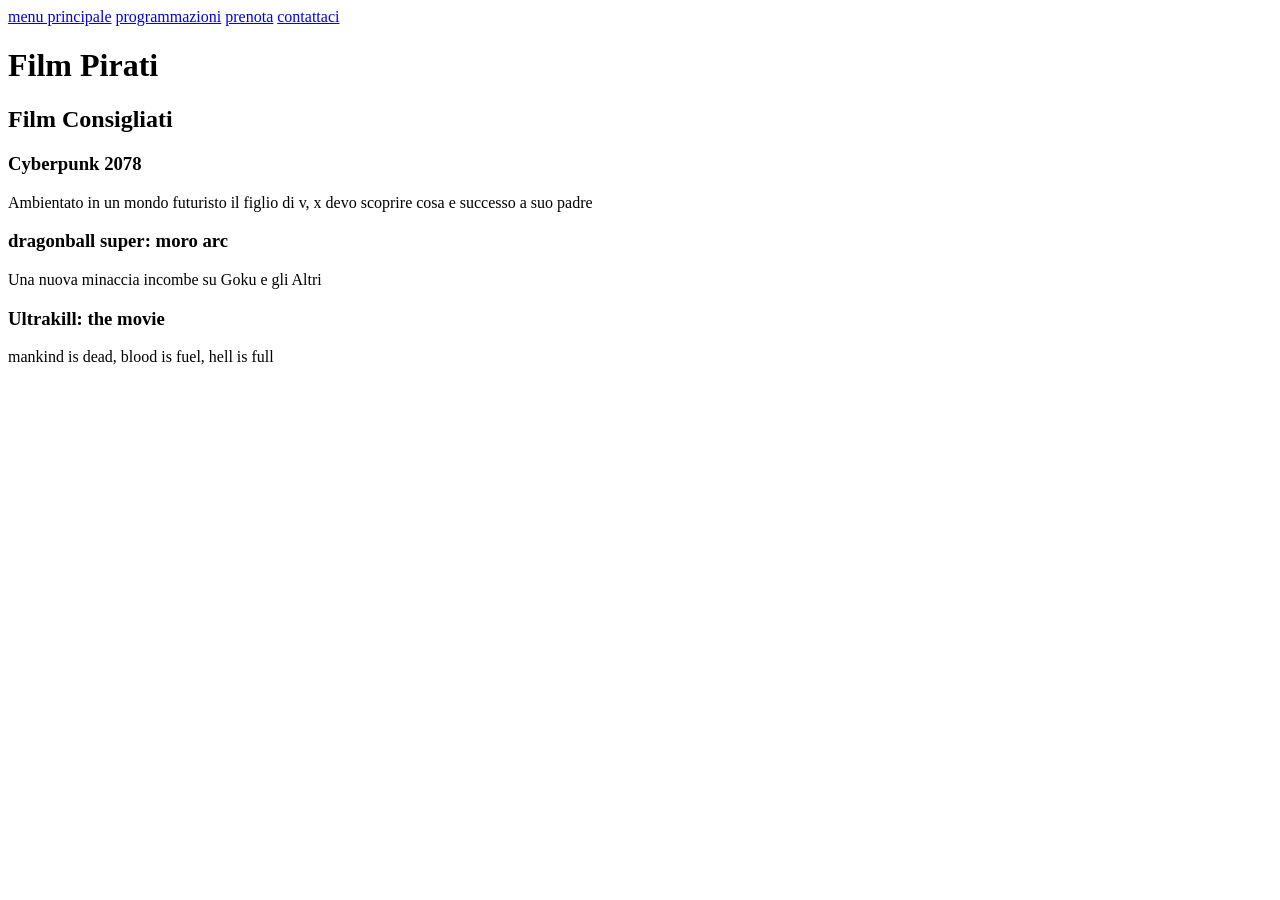
<file: index.html>
<!DOCTYPE html>
<html lang="it">
<head>
    <meta charset="UTF-8">
    <meta name="viewport" content="width=device-width, initial-scale=1.0">
    <title>Cinema</title>
    <link rel="stylesheet" href="style.css">
</head>
<body>
    <div class = "barraNav">
    <a href = "index.html"> menu principale</a>
    <a href = "programmazione.html"> programmazioni</a>
    <a href = "prenota.html"> prenota</a>
    <a href = "contatti.html"> contattaci</a>
    </div>

    <h1>Film Pirati</h1>
    <h2> Film Consigliati</h2>
    <article>

        <h3>Cyberpunk 2078</h3>
        <p>Ambientato in un mondo futuristo il figlio di v, x devo scoprire cosa e successo a suo padre</p>
        <h3>dragonball super: moro arc</h3>
        <p>Una nuova minaccia incombe su Goku e gli Altri</p>
        <h3>Ultrakill: the movie</h3>
        <p>mankind is dead, blood is fuel, hell is full</p>
    </article>
</body>
</html>
</file>
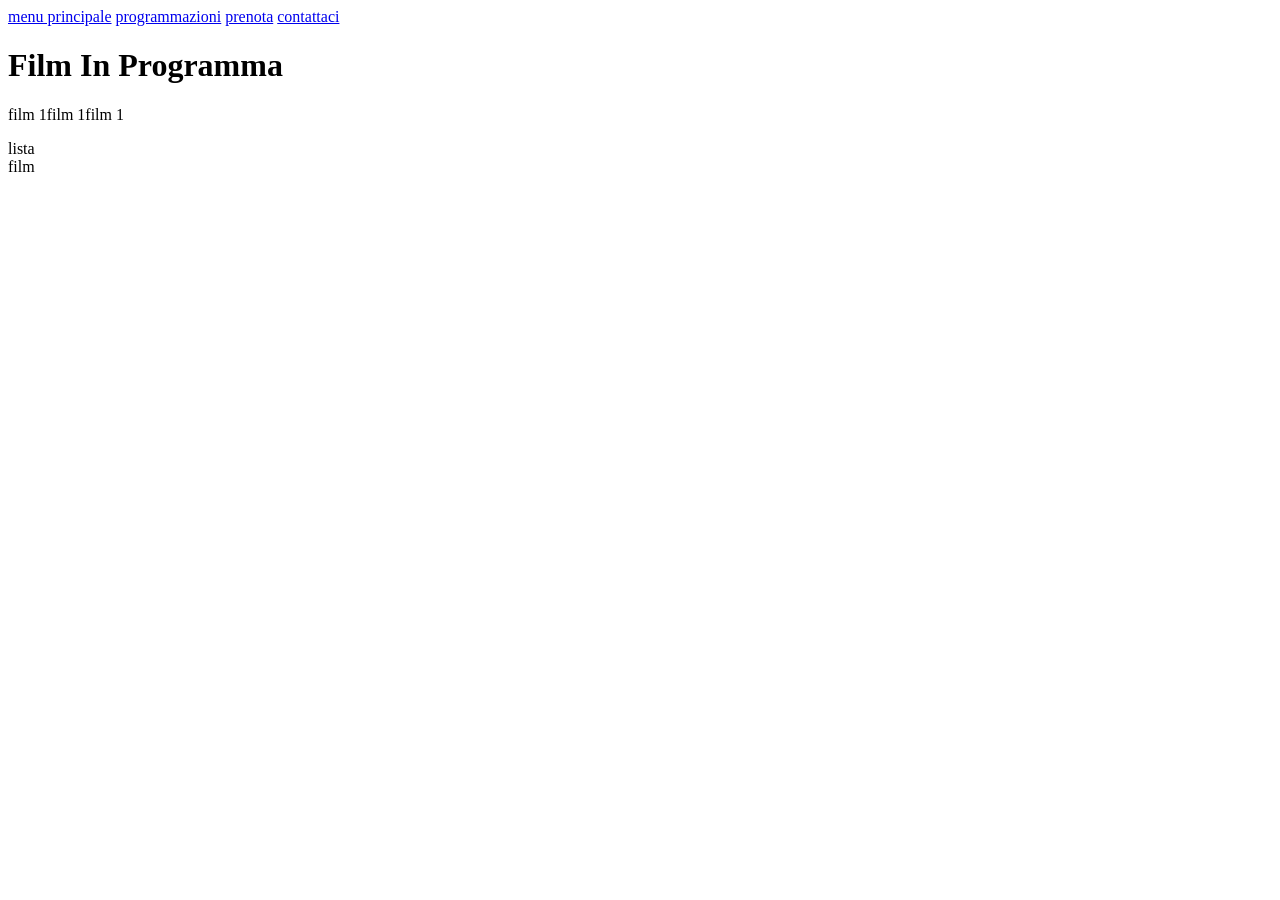
<file: programmazione.html>
<!DOCTYPE html>
<html lang="it">
<head>
    <meta charset="UTF-8">
    <meta name="viewport" content="width=device-width, initial-scale=1.0">
    <link rel="stylesheet" href="style.css">
    <title>Document</title>
</head>
<body>
       <div class = "barraNav">
    <a href = "index.html"> menu principale</a>
    <a href = "programmazione.html"> programmazioni</a>
    <a href = "prenota.html"> prenota</a>
    <a href = "contatti.html"> contattaci</a>
    </div>

     <h1>Film In Programma</h1>
    <table>
        <caption>
            <p>lista film</p>
        <caption>
        
        <thead>
            <tr>film 1</tr>
            <tr>film 1</tr>
            <tr>film 1</tr>
        </thead>

        <tbody>
            
        </tbody>
        
    </table>

</body>
</html>
</file>
<file: style.css>
.barraNav {
    
}
</file>
